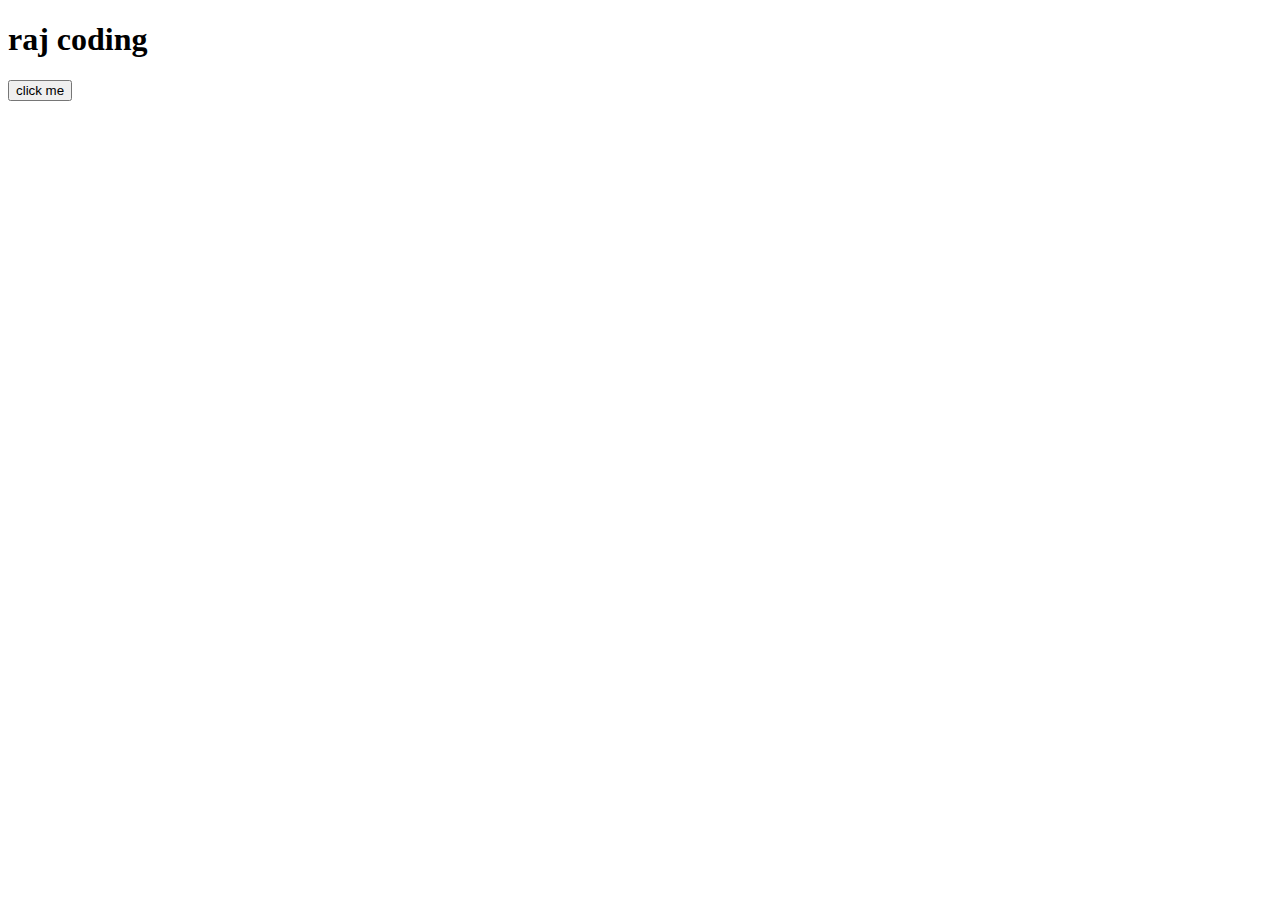
<file: 3 HTML CSS and JS/index1.html>
<!DOCTYPE html>
<html lang="en">
<head>
  <meta charset="UTF-8">
  <meta name="viewport" content="width=device-width, initial-scale=1.0">
  <title>Learning html</title>
</head>
<body>
  <h1>raj coding</h1>
  <button id="click- me" onclick="alert('i am click')">click me</button>
 <script src="index.js"></script>
 
</body>
</html>
</file>
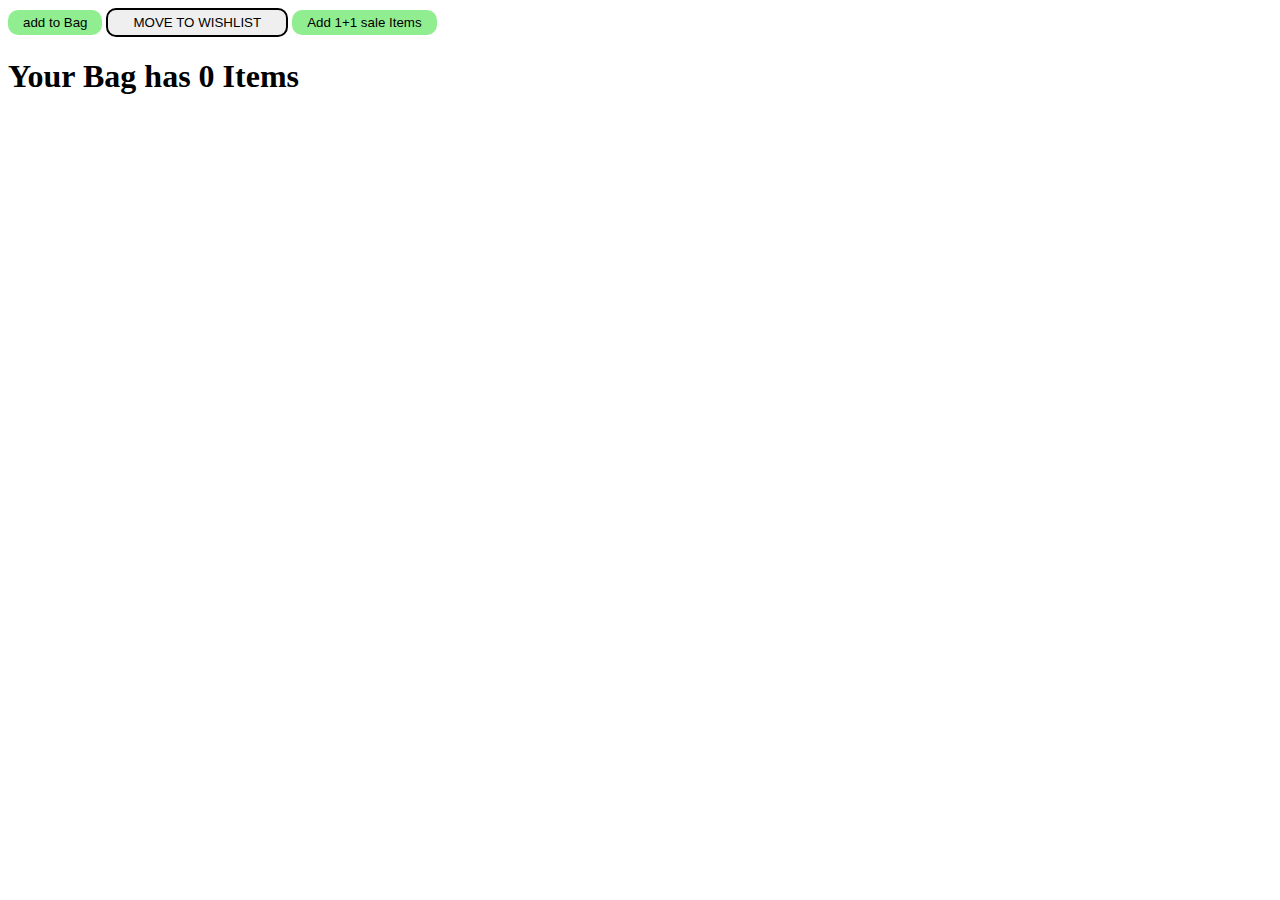
<file: Practiceset/myntrabag.html>
<!DOCTYPE html>
<html lang="en">
<head>
  <link rel="stylesheet" href="myntrabag.css">
  <title>Myntra bag</title>
</head>
<body>
  
  <button class="add-to-bag"
  onclick = "cartQuantity++;
  document.querySelector('#cart-summary').
  innerText = `Your Bag has ${cartQuantity} items`;
  ">add to Bag</button>

  <button class=" wishlist " onclick="cartQuantity--;
  document.querySelector('#cart-summary').
  innerText = `Your Bag has ${cartQuantity} items`;
 ">Move to wishlist</button>

  <button class="add-to-bag" 
  onclick="cartQuantity = cartQuantity + 2;
  document.querySelector('#cart-summary').
  innerText = `Your Bag has ${cartQuantity} items`;
  ">Add 1+1 sale Items</button>

  <h1 id="cart-summary"></h1>

  <script>
    let cartQuantity =0;
    document.querySelector('#cart-summary').
    innerText = `Your Bag has ${cartQuantity} Items`;
  </script>

</body>
</html>
</file>
<file: Practiceset/myntrabag.css>
.add-to-bag {
  background-color: lightgreen;
  border: none;
  padding: 5px 15px;
  border-radius: 10px;
}
.wishlist{
  padding: 5px 25px;
  border: 2px solid black;
   border-radius: 10px;
   text-transform: uppercase;

}
</file>
